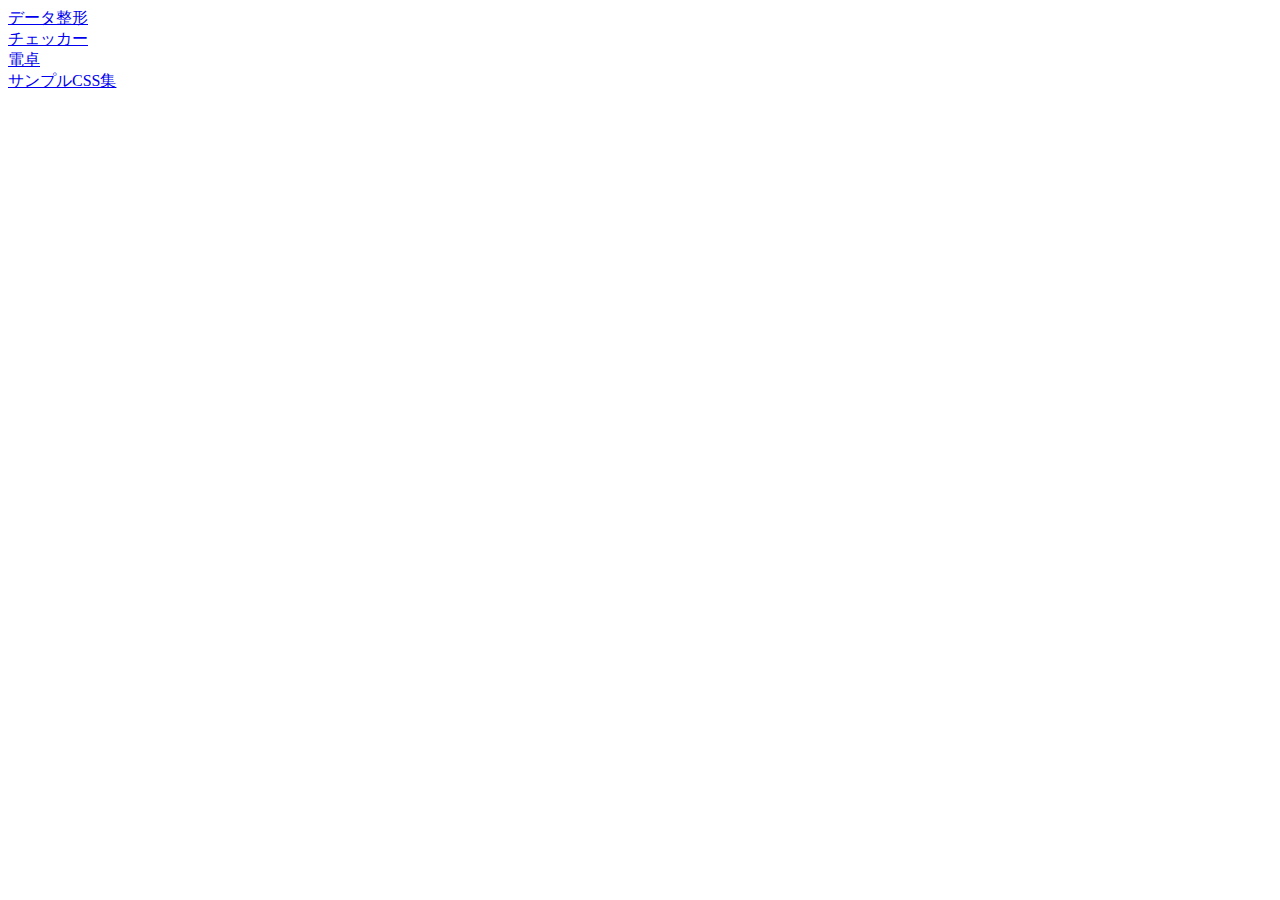
<file: index.html>
<!DOCTYPE html>
<html>

<head>
    <meta charset="utf-8">
    <title>汎用ツール</title>
</head>

<body>
    <a href="./pages/fileInToTemplate.html">データ整形</a>
    <br />
    <a href="./pages/fileChecker.html">チェッカー</a>
    <br />
    <a href="./pages/calculator.html">電卓</a>
    <br />
    <a href="./pages/sampleCSS.html">サンプルCSS集</a>
</body>

</html>
</file>
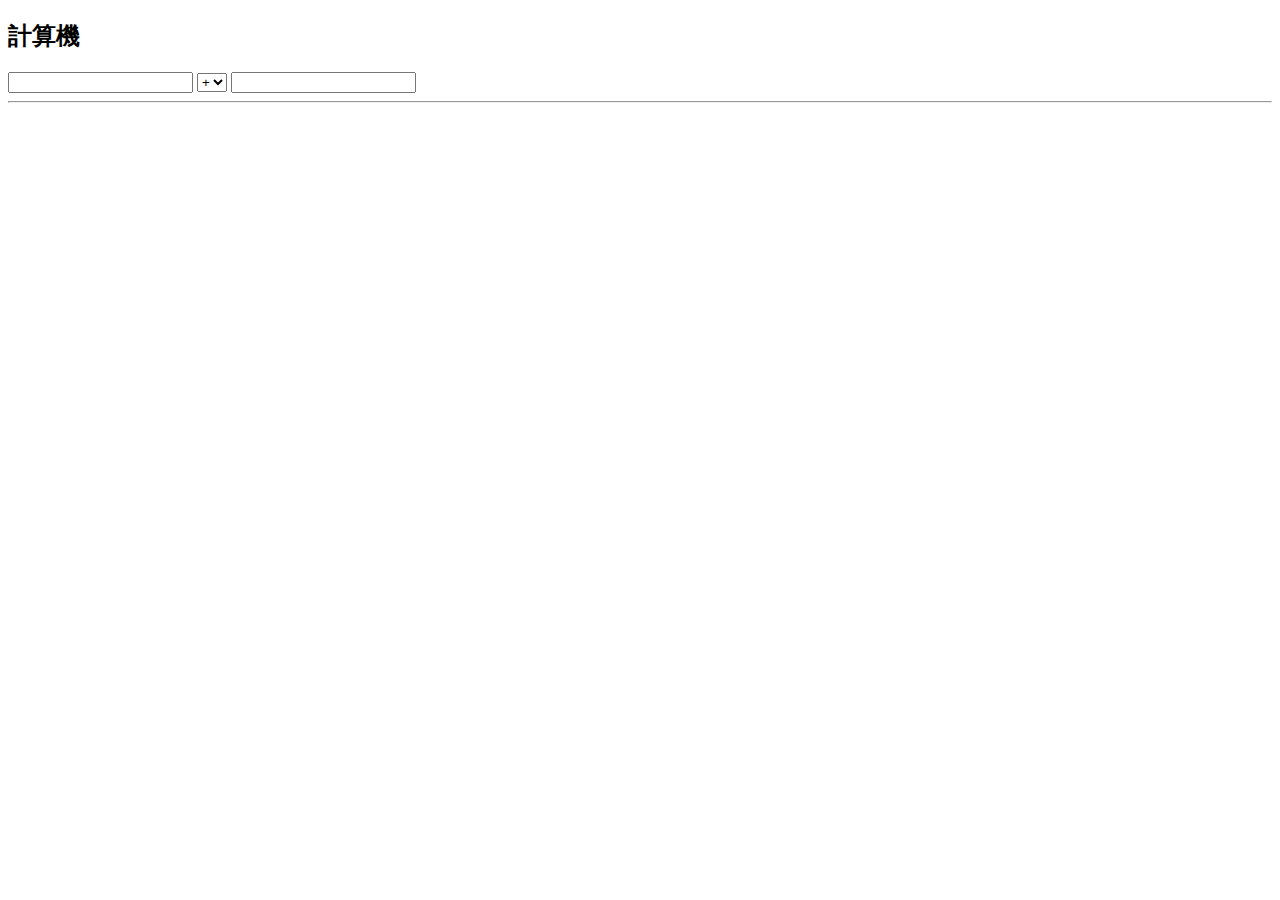
<file: pages/calculator.html>
<!DOCTYPE html>
<html>

<head>
    <meta charset="utf-8">
    <script src="../script/calculator.js"></script>
    <title>計算機</title>
</head>

<body onload="init()">
    <h2>計算機</h2>
    <input id="left" type="text" />
    <select id="op">
        <option value="add">+</option>
        <option value="sub">-</option>
        <option value="mul">*</option>
        <option value="div">/</option>
    </select>
    <input id="right" type="text" />
    <hr>
    <div id="result"></div>
</body>

</html>
</file>
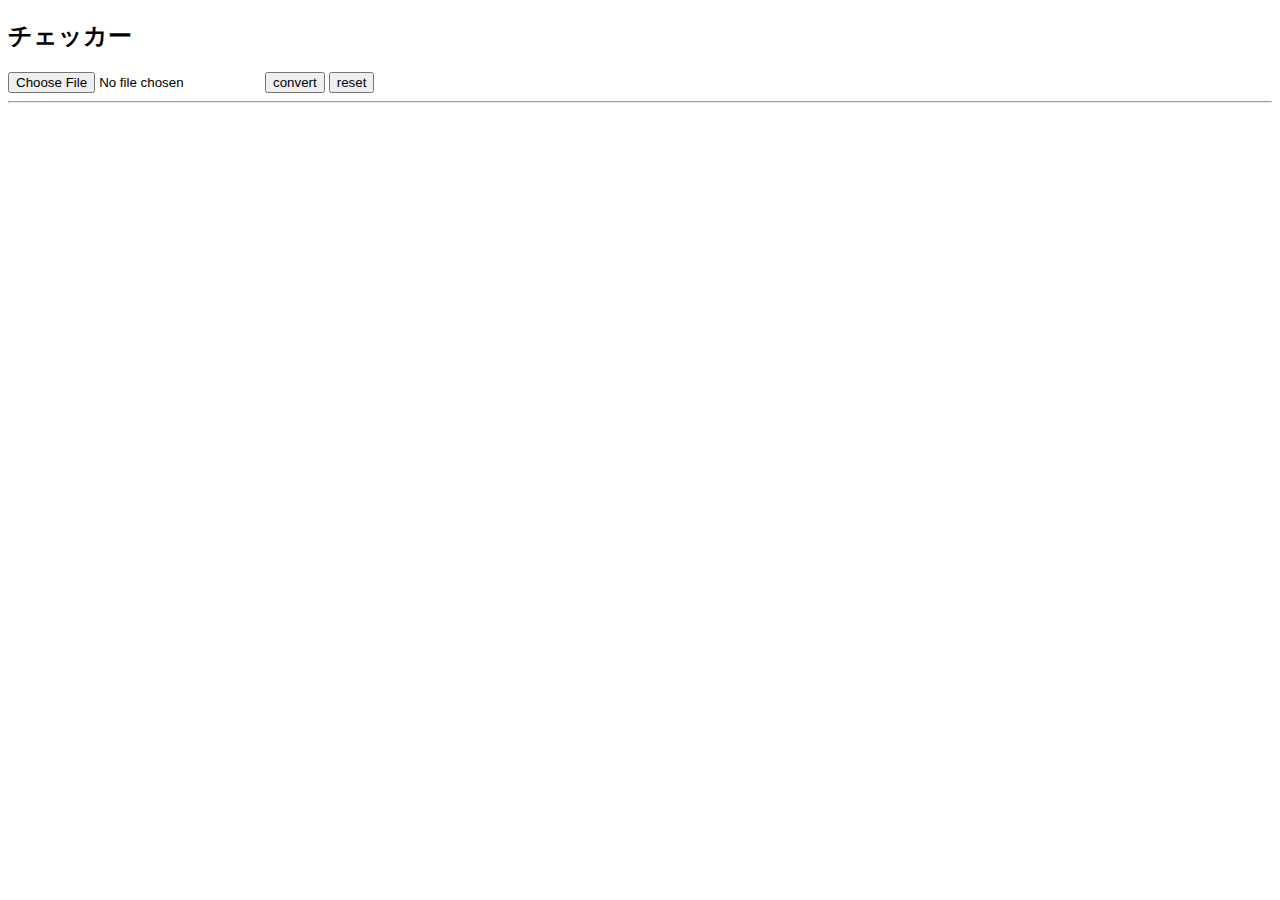
<file: pages/fileChecker.html>
<!DOCTYPE html>
<html>

<head>
    <meta charset="utf-8">
    <script src="../script/fileChecker.js"></script>
    <script src="../script/HTMLFileReader.js"></script>
    <link rel="stylesheet" href="../style/fileChecker.css" />
    <title>チェッカー</title>
</head>

<body onload="init()">
    <h2>チェッカー</h2>
    <input id="file" type="file" accept="txt,csv,tsv" />
    <button onclick="convert()">convert</button>
    <button onclick="reset()">reset</button>
    <hr>
    <div id="result"></div>
</body>

</html>
</file>
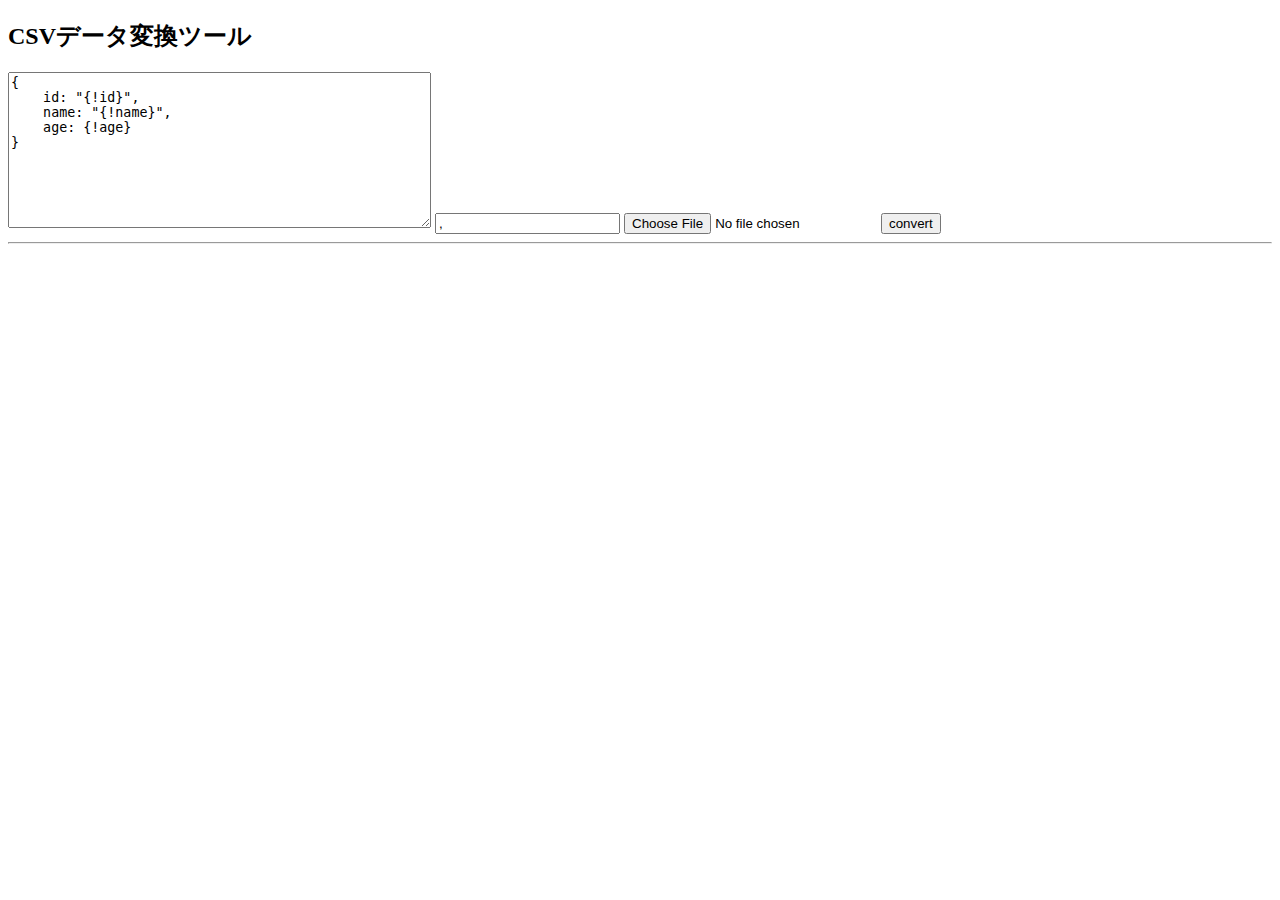
<file: pages/fileInToTemplate.html>
<!DOCTYPE html>
<html>

<head>
    <meta charset="utf-8">
    <script src="../script/fileInToTemplate.js"></script>
    <script src="../script/HTMLFileReader.js"></script>
    <title>CSVデータ変換ツール</title>
</head>

<body onload="init()">
    <h2>CSVデータ変換ツール</h2>
    <textarea id="template" rows="10" cols="50"></textarea>
    <input id="separator" type="text" />
    <input id="file" type="file" accept="txt,csv,tsv" />
    <button onclick="convert()">convert</button>
    <hr>
    <div id="result"></div>
</body>

</html>
</file>
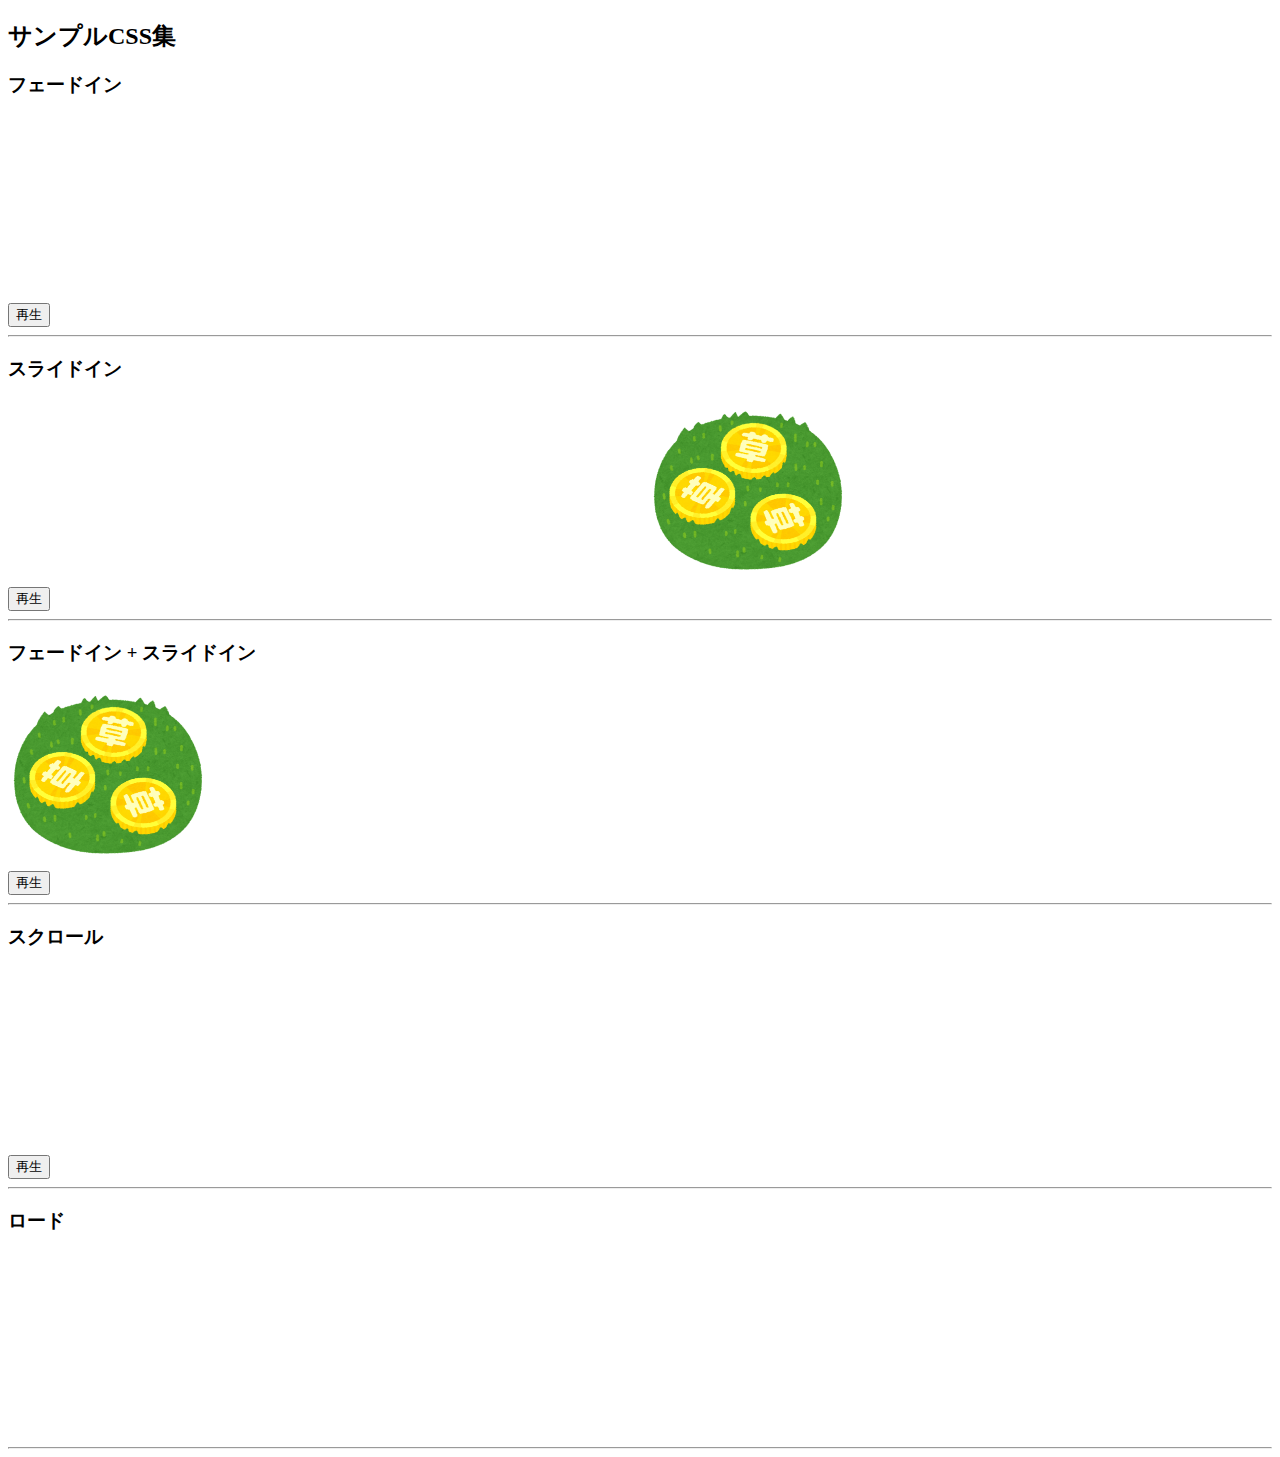
<file: pages/sampleCSS.html>
<!DOCTYPE html>
<html>

<head>
    <meta charset="utf-8">
    <link rel="stylesheet" href="../style/sampleCSS.css" />
    <script src="../script/sampleCSS.js"></script>
    <title>サンプルCSS集</title>
</head>

<body>
    <h2>サンプルCSS集</h2>
    <h3>フェードイン</h3>
    <div id="fadein" class="fadein animation">
        <img class="img1" src="../img/money_kasoutsuuka_kusa_shibafu.png" />
    </div>
    <button onclick="restertAnimation('fadein')">再生</button>
    <hr />
    <h3>スライドイン</h3>
    <div id="slidein" class="slidein animation">
        <img class="img1" src="../img/money_kasoutsuuka_kusa_shibafu.png" />
    </div>
    <button onclick="restertAnimation('slidein')">再生</button>
    <hr />
    <h3>フェードイン + スライドイン</h3>
    <div id="fadeslidein" class="fade-slidein animation">
        <img class="img1" src="../img/money_kasoutsuuka_kusa_shibafu.png" />
    </div>
    <button onclick="restertAnimation('fadeslidein')">再生</button>
    <hr />
    <h3>スクロール</h3>
    <div id="scrolle" class="scrolle-animation fadein">
        <img class="img1" src="../img/money_kasoutsuuka_kusa_shibafu.png" />
    </div>
    <button onclick="deleteAnimation('scrolle')">再生</button>
    <hr />
    <h3>ロード</h3>
    <div id="load" class="load-animation fadeout">
        <img class="img1" src="../img/money_kasoutsuuka_kusa_shibafu.png" />
    </div>
    <hr />
</body>

</html>
</file>
<file: style/fileChecker.css>
* {
    box-sizing: border-box;
}

#result {
    display: flex;
    flex-wrap: wrap;
}

#left {
    width: 630px;
    display: flex;
    flex-wrap: wrap;
}

div.item {
    width: 200px;
    height: 40px;
    border: solid 1px #000000;
    margin: 5px;
}

div.checked {
    background-color: #aaaaaa;
}

label {
    line-height: 40px;
    display: inline-block;
    height: 40px;
    width: 200px;
    padding: 0 0 0 10px;
}

input[type="checkbox"] {
    margin-right: 10px;
}

#right > h2 {
    width: 115px;
    text-align: right;
}
</file>
<file: style/sampleCSS.css>
div {
    width: fit-content;
}

.img1 {
    width: 200px;
}

/* フェードイン */

@keyframes fadein {
    from {
        opacity: 0;
    }

    to {
        opacity: 1;
    }
}

.fadein {
    opacity: 0;
}

.fadein.animation {
    animation: fadein 1s 1s both;
}

/* フェードアウト */

@keyframes fadeout {
    from {
        opacity: 1;
    }

    to {
        opacity: 0;
    }
}

.fadeout {
    opacity: 0;
}

.fadeout.animation {
    animation: fadeout 1s 0s both;
}

/* スライドイン */

@keyframes slidein {
    from {
        transform: translateX(50vw);
    }

    to {
        transform: translateX(0);
    }
}

.slidein {
    transform: translateX(50vw);
}

.slidein.animation {
    animation: slidein 1s 1s both;
}

/* フェードイン + スライドイン */

.fade-slidein.animation {
    animation: fadein 1s 1s both, slidein 1s 1s both;
}
</file>
